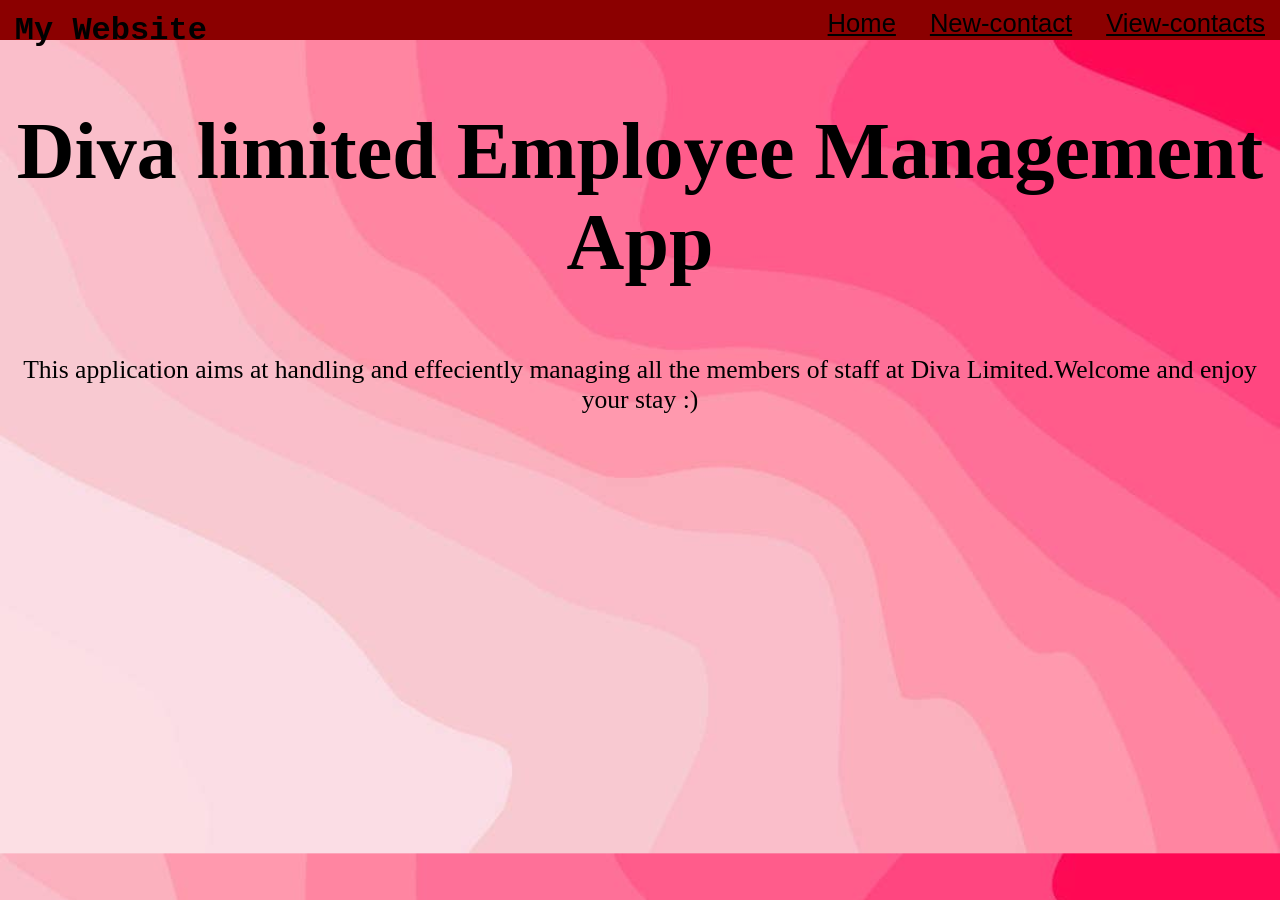
<file: index.html>
<!DOCTYPE html>
<html lang="en">
<head>
    <meta charset="UTF-8">
    <meta name="viewport" content="width=device-width, initial-scale=1.0">
    <title>Landing page</title>
    <link rel="stylesheet" href="styles.css">
</head>
<body>
     <header>
        <h1>My Website</h1>
        <nav>
            <ul class="nav-links">
                <li><a href="Home.html">Home</a></li>
                <li><a href="New-contact.html">New-contact</a></li>
                <li><a href="View-contacts.html">View-contacts</a></li>
            </ul>
        </nav>
    </header>
    <h2>Diva limited Employee Management App</h2>
    <p>This application aims at handling and effeciently managing all the members of staff at Diva Limited.Welcome and enjoy your stay  :) </p>

    
</body>
</html>
</file>
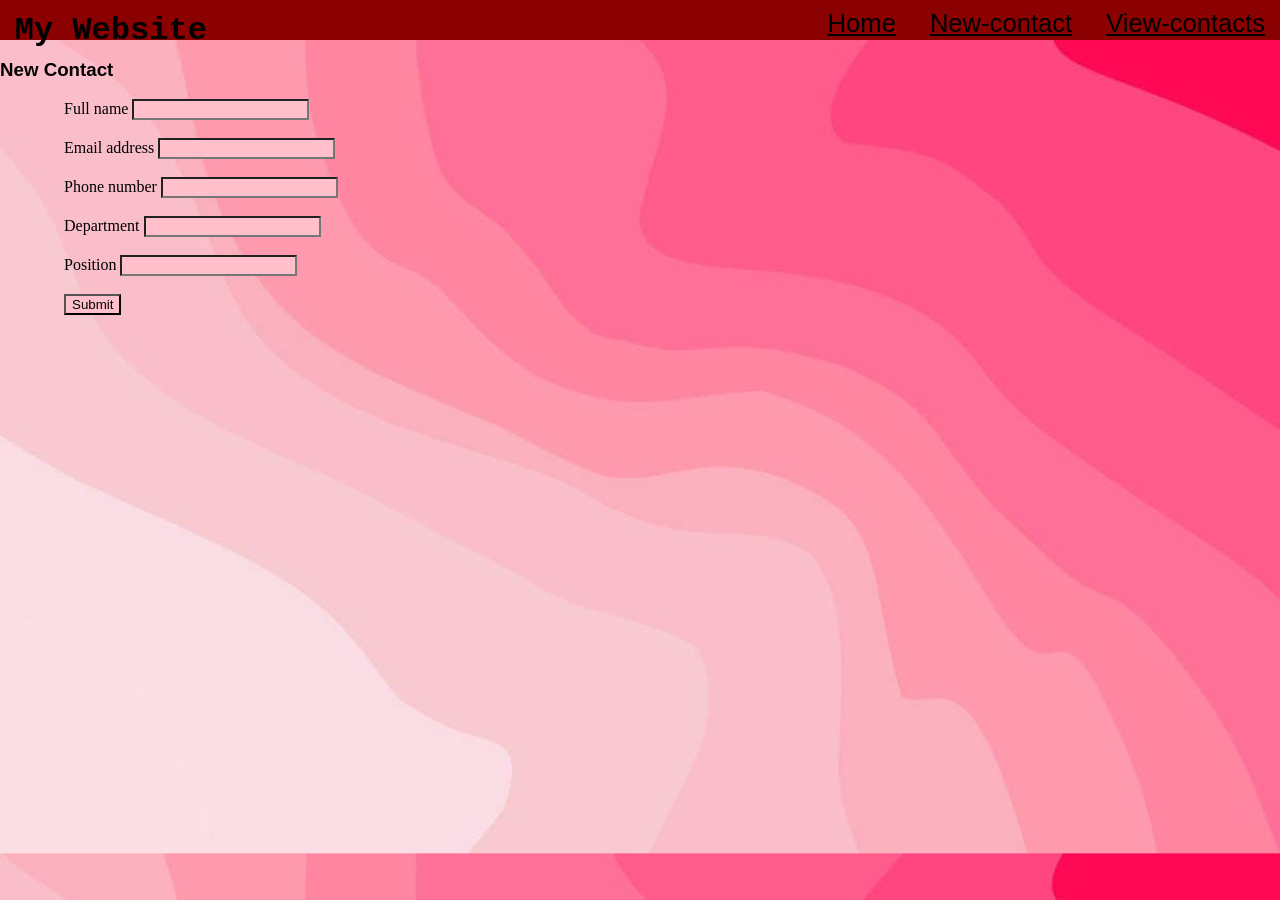
<file: new-contact.html>
<!DOCTYPE html>
<html lang="en">
<head>
    <meta charset="UTF-8">
    <meta name="viewport" content="width=device-width, initial-scale=1.0">
    <title>New-contacts</title>
    <link rel="stylesheet" href="styles.css">
</head>
<body>
     <header>
        <h1>My Website</h1>
        <nav>
            <ul class="nav-links">
                <li><a href="Index.html">Home</a></li>
                <li><a href="New-contact.html">New-contact</a></li>
                <li><a href="View-contacts.html">View-contacts</a></li>
            </ul>
        </nav>
    </header>
    <h3>New Contact</h3>
    <form>
        <label for="name">Full name</label>
        <input type="text" id="text" required><br><br>
        <label for="email">Email address</label>
        <input type="email" id="text" required><br><br>
        <label for="phone">Phone number</label>
        <input type="text" id="text" required><br><br>
        <label for="department">Department</label>
        <input type="text" id="text" required><br><br>
        <label for="position">Position</label>
        <input type="text" id="text" required><br><br>
        <button id="text">Submit</button>

    </form>
    
</body>
</html>
</file>
<file: styles.css>
body{
    margin:0;
    padding:0;
    background-image: url(pink.jpg);
    background-repeat: no repeat;
    background-size: cover
}
header{
    width: 100%;
    height: 50px;
    margin-top: -10px;
    background-color: darkred;
}
h1{
    position:absolute;
    padding: 2px;
    float: left;
    margin-left: 1%;
    margin-top: 20px;
    font-family: 'Courier New', Courier, monospace;
}
h2{
    text-align: center;
    font-family: 'Times New Roman', Times, serif;
    font-size: 500%;
}
p{
    text-align: center;
    font-family: 'Times New Roman', Times, serif;
    font-size: 2.0vw;
}
ul{
    float:right;
    margin-top: 2px;
}
li{
    display: inline-block;
    padding: 15px;
    margin-top: 2px;
}
a{
    text-align: center;
    color:black;
    font-family: 'Franklin Gothic Medium', 'Arial Narrow', Arial, sans-serif;
    font-size: 2.0vw;
}
a:hover{
    color:black;
    transition:.5s;
}
h3{
    font-family: 'Franklin Gothic Medium', 'Arial Narrow', Arial, sans-serif;
}
form{
    padding-left: 5%;
}
#text{
    background-color:pink;
    color: black;
}
#details{
    background-color:darkslategrey;
}
#edit{
    background-color: lightseagreen;
}
#del{
    background-color: chocolate;
}
</file>
